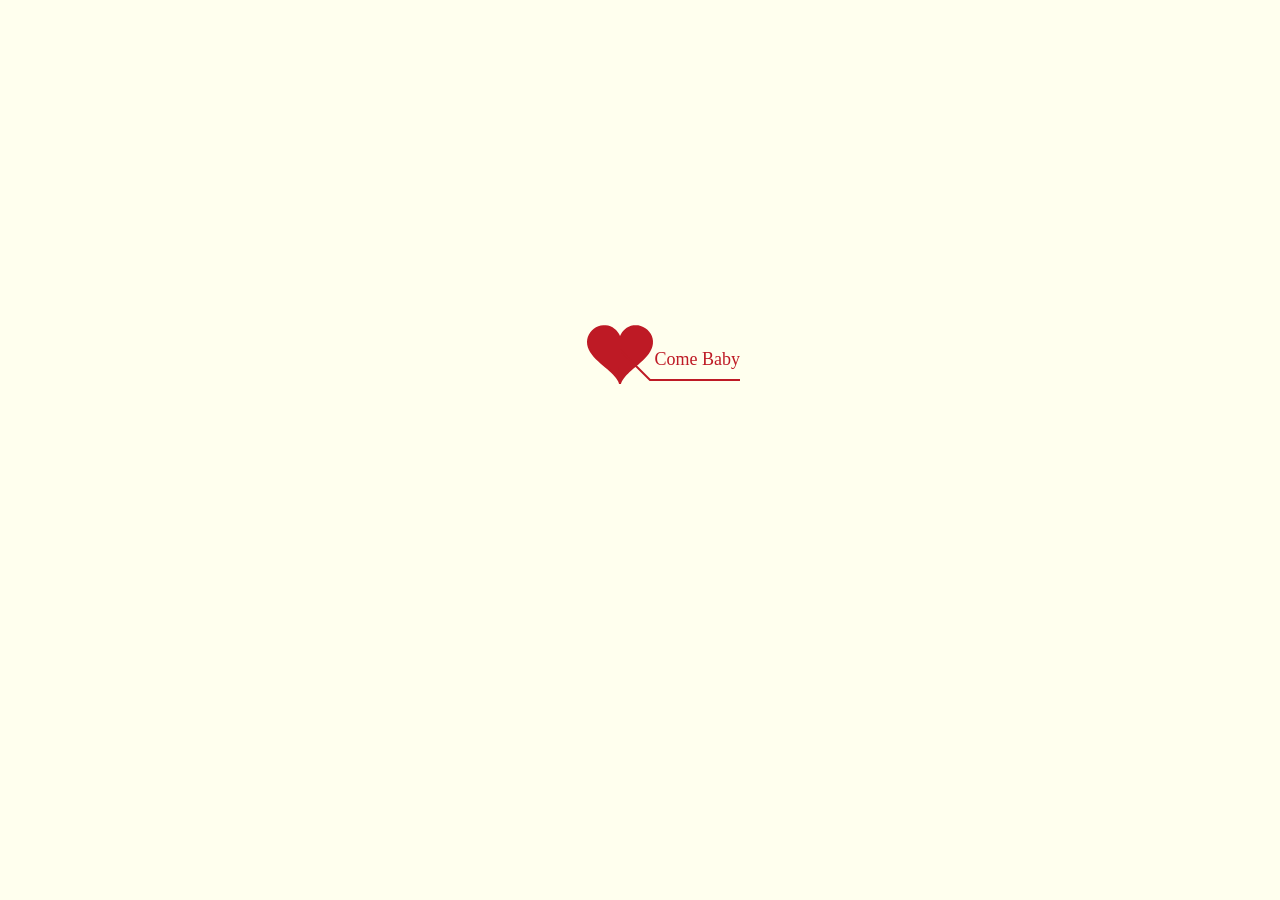
<file: Rose_flower/index.html>
<!DOCTYPE html PUBLIC "-//W3C//DTD XHTML 1.0 Strict//EN" "http://www.w3.org/TR/xhtml1/DTD/xhtml1-strict.dtd">

<html xml:lang="en" xmlns="http://www.w3.org/1999/xhtml"><head><meta http-equiv="Content-Type" content="text/html; charset=UTF-8">

		<title>我爱你，赵梓诺</title>	    

        <link type="text/css" rel="stylesheet" href="./default.css">

		<script type="text/javascript" src="./jquery.min.js"></script>

		<script type="text/javascript" src="./jscex.min.js"></script>

		<script type="text/javascript" src="./jscex-parser.js"></script>

		<script type="text/javascript" src="./jscex-jit.js"></script>

		<script type="text/javascript" src="./jscex-builderbase.min.js"></script>

		<script type="text/javascript" src="./jscex-async.min.js"></script>

		<script type="text/javascript" src="./jscex-async-powerpack.min.js"></script>

		<script type="text/javascript" src="./functions.js" charset="utf-8"></script>

		<script type="text/javascript" src="./love.js" charset="utf-8"></script>

	    <style type="text/css">

<!--

.STYLE1 {color: #666666}

-->

        </style>

</head>

    <body>
      <!-- <a href="https://mp.weixin.qq.com/s/9V4UORySTqo_AP51jcGNaw" class="hide_buttom"
  style="position: fixed;top: 10%;right: 10px;width: 35px;height: 35px;z-index: 999;background: #696969;border-radius: 50%;padding: 1.0px;text-align: center;color: #ddd;text-decoration: none;   clear: both; line-height: 35px; 	margin:auto;   font-size: 13px;">制作</a>
  <a href="https://mp.weixin.qq.com/s/fq_11AozO7s2A9DrdDT46Q" class="hide_buttom"
  style="position: fixed;top: 4%;right: 10px;width: 35px;height: 35px;z-index: 999;background: #696969;border-radius: 50%;padding: 1.0px;text-align: center;color: #ddd;text-decoration: none;   clear: both; line-height: 35px; 	margin:auto;   font-size: 13px;   ">更多</a>
   
 -->
			<audio  autoplay="autoplay" loop  id="music">
    <source src="music/gbqq.mp3" audio="" >
</audio> 

        <div id="main">

            <div id="error">本页面采用HTML5编辑，目前您的浏览器无法显示，请换成谷歌(<a href="http://www.google.cn/chrome/intl/zh-CN/landing_chrome.html?hl=zh-CN&brand=CHMI">Chrome</a>)或者火狐(<a href="http://firefox.com.cn/download/">Firefox</a>)浏览器，或者其他游览器的最新版本。</div>

             <div id="wrap">

                <div id="text">

			        <div id="code">

			      <font color="#FF0000">  	<span class="say">亲爱的赵梓诺女神，我好想你，2025年12月6日，当时我对你的表白只有四个字--我喜欢你</span><br>

						<span class="say"> </span><br>

<span class="say"> 我知道我不会甜言蜜语，但是我会用行动证明一切</span><br>

						<span class="say"> </span><br>

			        	<span class="say">你说我老是凶你，有些东西因为越在乎所以越怕失去</span><br>
                        <span class="say"> </span><br>

<span class="say">因为我太爱你了，所以我害怕失去你了</span><br>
<span class="say"> </span><br>

<span class="say">在遇到你之前，我不知道什么叫爱情，遇到你之后，我才知道，原来被爱是这样的幸福。</span><br>
<span class="say"> </span><br>


 <span class="say">虽然我们隔着千山万水，但是我还是要把这些心里话说出来</span><br>

						<span class="say">我相信我们的爱不能被距离打败，也不会被现实击垮，我想娶你回家。</span><br>
                        <span class="say"> </span><br>

                        <span class="say"><span class="space"></span> -- 爱你的磊磊-</span>

			  </font></p>

      </div>

                </div>

                <div id="clock-box">

                    <span class="STYLE1"></span><font color="#33CC00">媳妇儿，我喜欢你</font>

<span class="STYLE1">已经是……</span>

                  <div id="clock"></div>

              </div>

                <canvas id="canvas" width="1100" height="680"></canvas>

            </div>

            

        </div>

    

    <script>

    </script>



    <script>

    (function(){

        var canvas = $('#canvas');

		

        if (!canvas[0].getContext) {

            $("#error").show();

            return false;        }



        var width = canvas.width();

        var height = canvas.height();        

        canvas.attr("width", width);

        canvas.attr("height", height);

        var opts = {

            seed: {

                x: width / 2 - 20,

                color: "rgb(190, 26, 37)",

                scale: 2

            },

            branch: [

                [535, 680, 570, 250, 500, 200, 30, 100, [

                    [540, 500, 455, 417, 340, 400, 13, 100, [

                        [450, 435, 434, 430, 394, 395, 2, 40]

                    ]],

                    [550, 445, 600, 356, 680, 345, 12, 100, [

                        [578, 400, 648, 409, 661, 426, 3, 80]

                    ]],

                    [539, 281, 537, 248, 534, 217, 3, 40],

                    [546, 397, 413, 247, 328, 244, 9, 80, [

                        [427, 286, 383, 253, 371, 205, 2, 40],

                        [498, 345, 435, 315, 395, 330, 4, 60]

                    ]],

                    [546, 357, 608, 252, 678, 221, 6, 100, [

                        [590, 293, 646, 277, 648, 271, 2, 80]

                    ]]

                ]] 

            ],

            bloom: {

                num: 700,

                width: 1080,

                height: 650,

            },

            footer: {

                width: 1200,

                height: 5,

                speed: 10,

            }

        }



        var tree = new Tree(canvas[0], width, height, opts);

        var seed = tree.seed;

        var foot = tree.footer;

        var hold = 1;



        canvas.click(function(e) {

            var offset = canvas.offset(), x, y;

            x = e.pageX - offset.left;

            y = e.pageY - offset.top;

            if (seed.hover(x, y)) {

                hold = 0; 

                canvas.unbind("click");

                canvas.unbind("mousemove");

                canvas.removeClass('hand');

            }

        }).mousemove(function(e){

            var offset = canvas.offset(), x, y;

            x = e.pageX - offset.left;

            y = e.pageY - offset.top;

            canvas.toggleClass('hand', seed.hover(x, y));

        });



        var seedAnimate = eval(Jscex.compile("async", function () {

            seed.draw();

            while (hold) {

                $await(Jscex.Async.sleep(10));

            }

            while (seed.canScale()) {

                seed.scale(0.95);

                $await(Jscex.Async.sleep(10));

            }

            while (seed.canMove()) {

                seed.move(0, 2);

                foot.draw();

                $await(Jscex.Async.sleep(10));

            }

        }));



        var growAnimate = eval(Jscex.compile("async", function () {

            do {

    	        tree.grow();

                $await(Jscex.Async.sleep(10));

            } while (tree.canGrow());

        }));



        var flowAnimate = eval(Jscex.compile("async", function () {

            do {

    	        tree.flower(2);

                $await(Jscex.Async.sleep(10));

            } while (tree.canFlower());

        }));



        var moveAnimate = eval(Jscex.compile("async", function () {

            tree.snapshot("p1", 240, 0, 610, 680);

            while (tree.move("p1", 500, 0)) {

                foot.draw();

                $await(Jscex.Async.sleep(10));

            }

            foot.draw();

            tree.snapshot("p2", 500, 0, 610, 680);



            // 会有闪烁不得意这样做, (＞﹏＜)

            canvas.parent().css("background", "url(" + tree.toDataURL('image/png') + ")");

            canvas.css("background", "#ffe");

            $await(Jscex.Async.sleep(300));

            canvas.css("background", "none");

        }));



        var jumpAnimate = eval(Jscex.compile("async", function () {

            var ctx = tree.ctx;

            while (true) {

                tree.ctx.clearRect(0, 0, width, height);

                tree.jump();

                foot.draw();

                $await(Jscex.Async.sleep(25));

            }

        }));



        var textAnimate = eval(Jscex.compile("async", function () {

		    var together = new Date();

		    together.setFullYear(2025,11 , 06); 			//时间年月日

		    together.setHours(16);						//小时	

		    together.setMinutes(53);					//分钟

		    together.setSeconds(0);					//秒前一位

		    together.setMilliseconds(2);				//秒第二位



		    $("#code").show().typewriter();

            $("#clock-box").fadeIn(500);

            while (true) {

                timeElapse(together);

                $await(Jscex.Async.sleep(1000));

            }

        }));



        var runAsync = eval(Jscex.compile("async", function () {

            $await(seedAnimate());

            $await(growAnimate());

            $await(flowAnimate());

            $await(moveAnimate());



            textAnimate().start();



            $await(jumpAnimate());

        }));



        runAsync().start();

    })();

    </script>



    </body></html>
</file>
<file: Rose_flower/default.css>
body{margin:0;padding:0;background:#ffe;font-size:14px;font-family:'微软雅黑','宋体',sans-serif;color:#231F20;overflow:auto}
a {color:#000;font-size:14px;}
#main{width:100%;}
#wrap{position:relative;margin:0 auto;width:1100px;height:680px;margin-top:10px;}
#text{width:400px;height:425px;left:60px;top:80px;position:absolute;}
#code{display:none;font-size:16px;}
#clock-box {position:absolute;left:60px;top:550px;font-size:28px;display:none;}
#clock-box a {font-size:28px;text-decoration:none;}
#clock{margin-left:48px;}
#clock .digit {font-size:64px;}
#canvas{margin:0 auto;width:1100px;height:680px;}
#error{margin:0 auto;text-align:center;margin-top:60px;display:none;}
.hand{cursor:pointer;}
.say{margin-left:5px;}
.space{margin-right:150px;}
</file>
